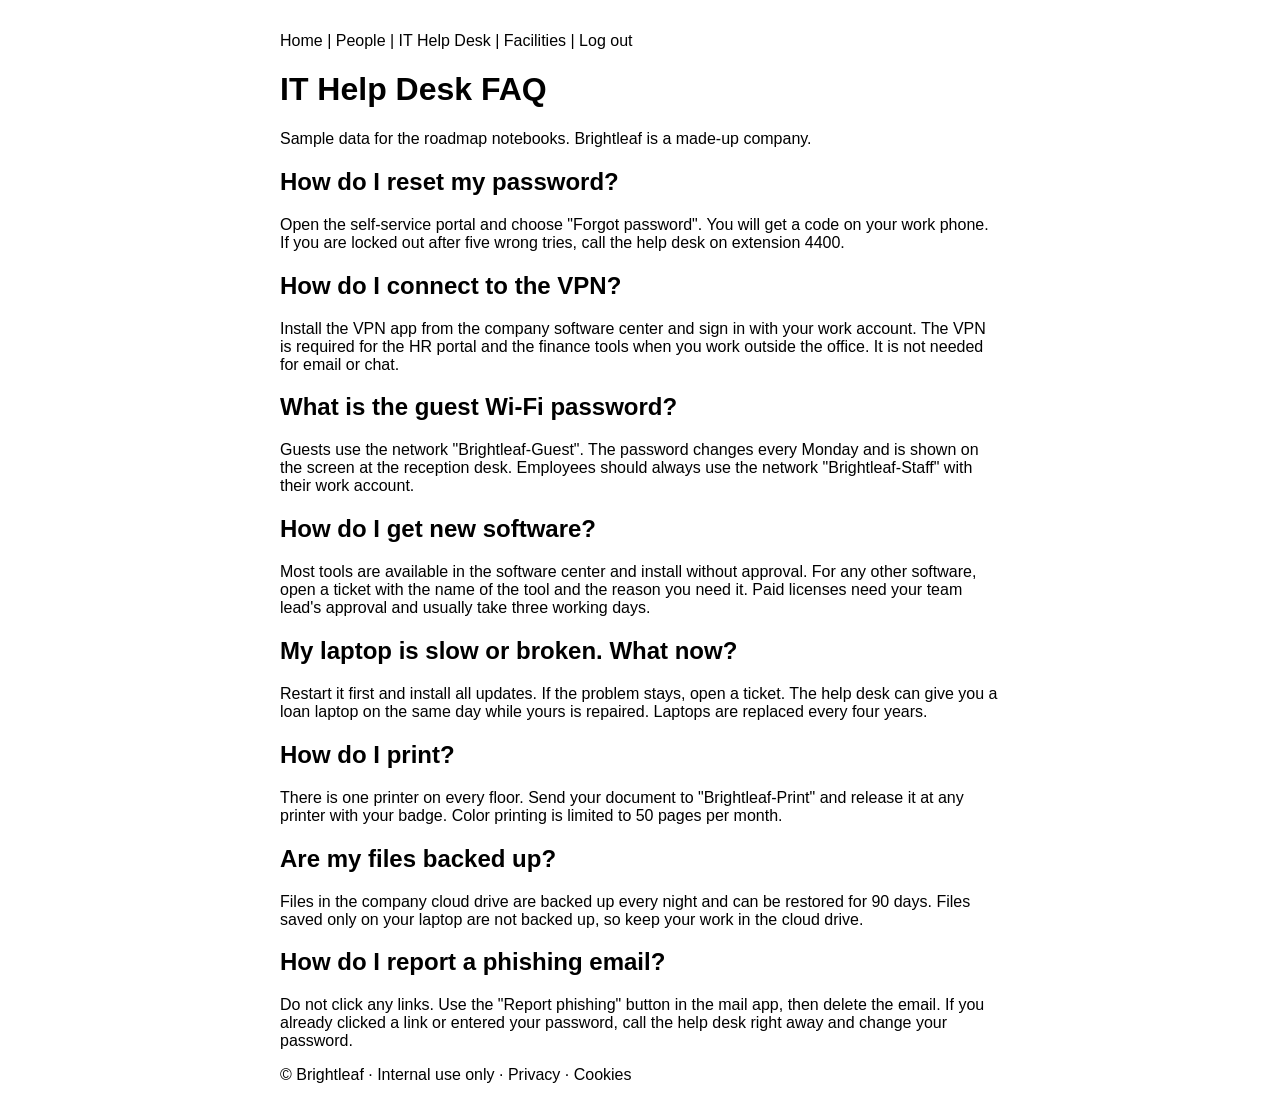
<file: 02-rag-fundamentals/data/it_faq.html>
<!doctype html>
<html lang="en">
<head>
  <meta charset="utf-8">
  <title>Brightleaf IT Help Desk FAQ</title>
  <style>body { font-family: sans-serif; max-width: 720px; margin: 2rem auto; }</style>
  <script>console.log("analytics");</script>
</head>
<body>
  <nav>Home | People | IT Help Desk | Facilities | Log out</nav>

  <main>
    <h1>IT Help Desk FAQ</h1>
    <p>Sample data for the roadmap notebooks. Brightleaf is a made-up company.</p>

    <h2>How do I reset my password?</h2>
    <p>Open the self-service portal and choose "Forgot password". You will get a code on your
      work phone. If you are locked out after five wrong tries, call the help desk on extension
      4400.</p>

    <h2>How do I connect to the VPN?</h2>
    <p>Install the VPN app from the company software center and sign in with your work account.
      The VPN is required for the HR portal and the finance tools when you work outside the
      office. It is not needed for email or chat.</p>

    <h2>What is the guest Wi-Fi password?</h2>
    <p>Guests use the network "Brightleaf-Guest". The password changes every Monday and is shown
      on the screen at the reception desk. Employees should always use the network
      "Brightleaf-Staff" with their work account.</p>

    <h2>How do I get new software?</h2>
    <p>Most tools are available in the software center and install without approval. For any
      other software, open a ticket with the name of the tool and the reason you need it. Paid
      licenses need your team lead's approval and usually take three working days.</p>

    <h2>My laptop is slow or broken. What now?</h2>
    <p>Restart it first and install all updates. If the problem stays, open a ticket. The help
      desk can give you a loan laptop on the same day while yours is repaired. Laptops are
      replaced every four years.</p>

    <h2>How do I print?</h2>
    <p>There is one printer on every floor. Send your document to "Brightleaf-Print" and release
      it at any printer with your badge. Color printing is limited to 50 pages per month.</p>

    <h2>Are my files backed up?</h2>
    <p>Files in the company cloud drive are backed up every night and can be restored for 90
      days. Files saved only on your laptop are not backed up, so keep your work in the cloud
      drive.</p>

    <h2>How do I report a phishing email?</h2>
    <p>Do not click any links. Use the "Report phishing" button in the mail app, then delete the
      email. If you already clicked a link or entered your password, call the help desk right
      away and change your password.</p>
  </main>

  <footer>© Brightleaf · Internal use only · Privacy · Cookies</footer>
</body>
</html>
</file>
